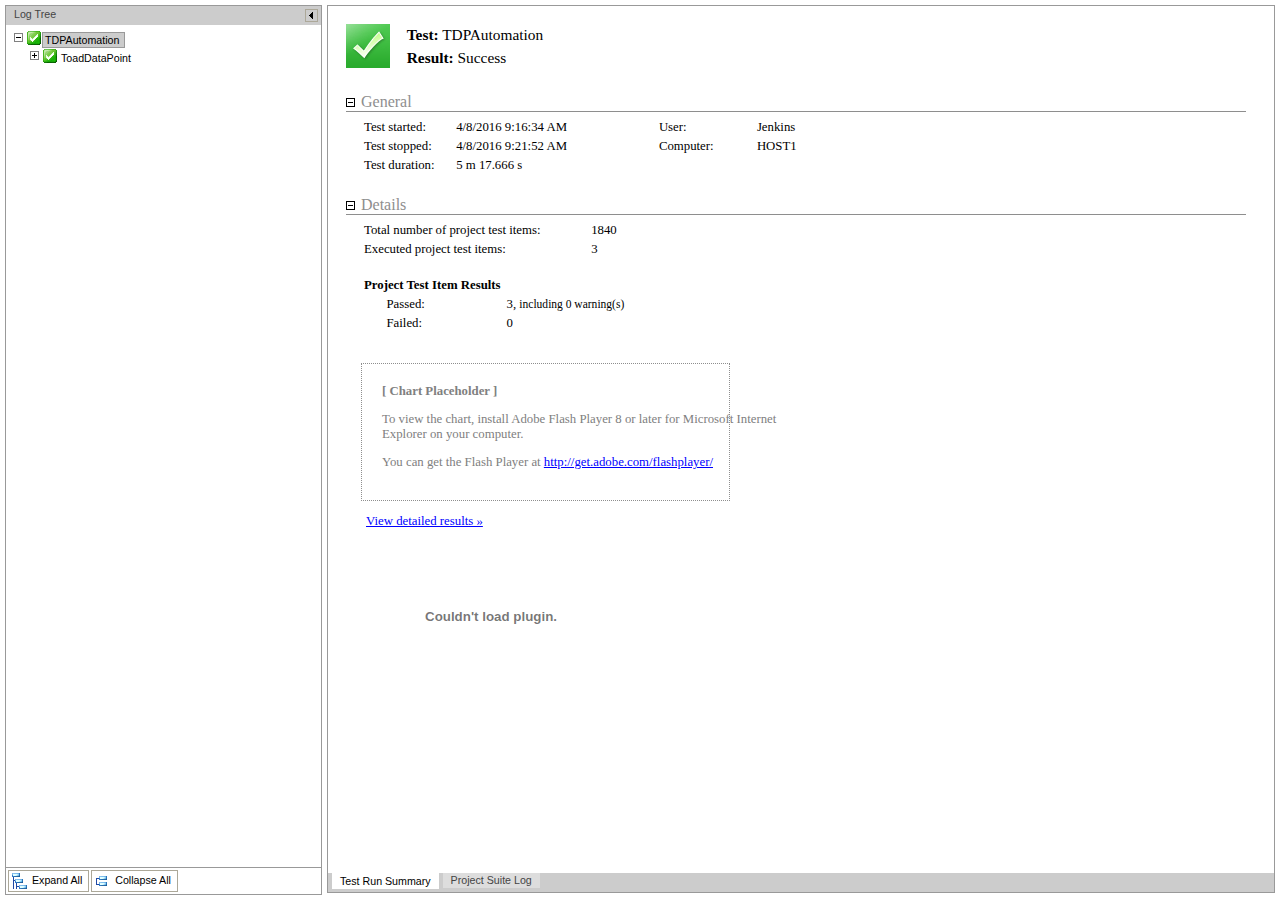
<file: index.htm>
<html>
<head>
	<title>TestComplete 10 Log</title>
	<link rel="stylesheet" type="text/css" href="default.css">
	<meta http-equiv="x-ua-compatible" content="IE=EmulateIE9" >
</head>
<body onresize="doWindowResize()">
	<script>
		var nav = navigator.userAgent.toLowerCase();
		var isOpera = (window.opera != null);
		var isOpera8 = false;
		var isSafari = nav.indexOf('safari') >= 0;
		var isFF = (navigator.product == "Gecko" && !isSafari);
		var isIE11 = nav.indexOf("trident/7.0") > 0;
		var isIE = (!isOpera && (nav.indexOf("msie") >= 0)) || isIE11;
		var isIE5 = nav.indexOf("msie 5.0") > 0;
		var isIE55 = nav.indexOf("msie 5.5") > 0;
		var isSupported = (isIE || window.XMLHttpRequest != null);
		if (isOpera)
		{
			if (isSupported)
				isOpera8 = parseInt(window.opera.version()) == 8;
			else
				alert('To view this log you need Opera 8+ or another browser!');
		}
	</script>

	<script src="aqds.js"></script>
	<script src="logdata.js"></script>
	<script src="provider.js"></script>
	<script src="caption.js"></script>
	<script src="text.js"></script>
	<script src="picture.js"></script>
	<script src="graph.js"></script>
	<script src="table.js"></script>

	<div id="logroot" src="root.xml"></div>

	<script src="logtree.js"></script>
</body>
</html>
</file>
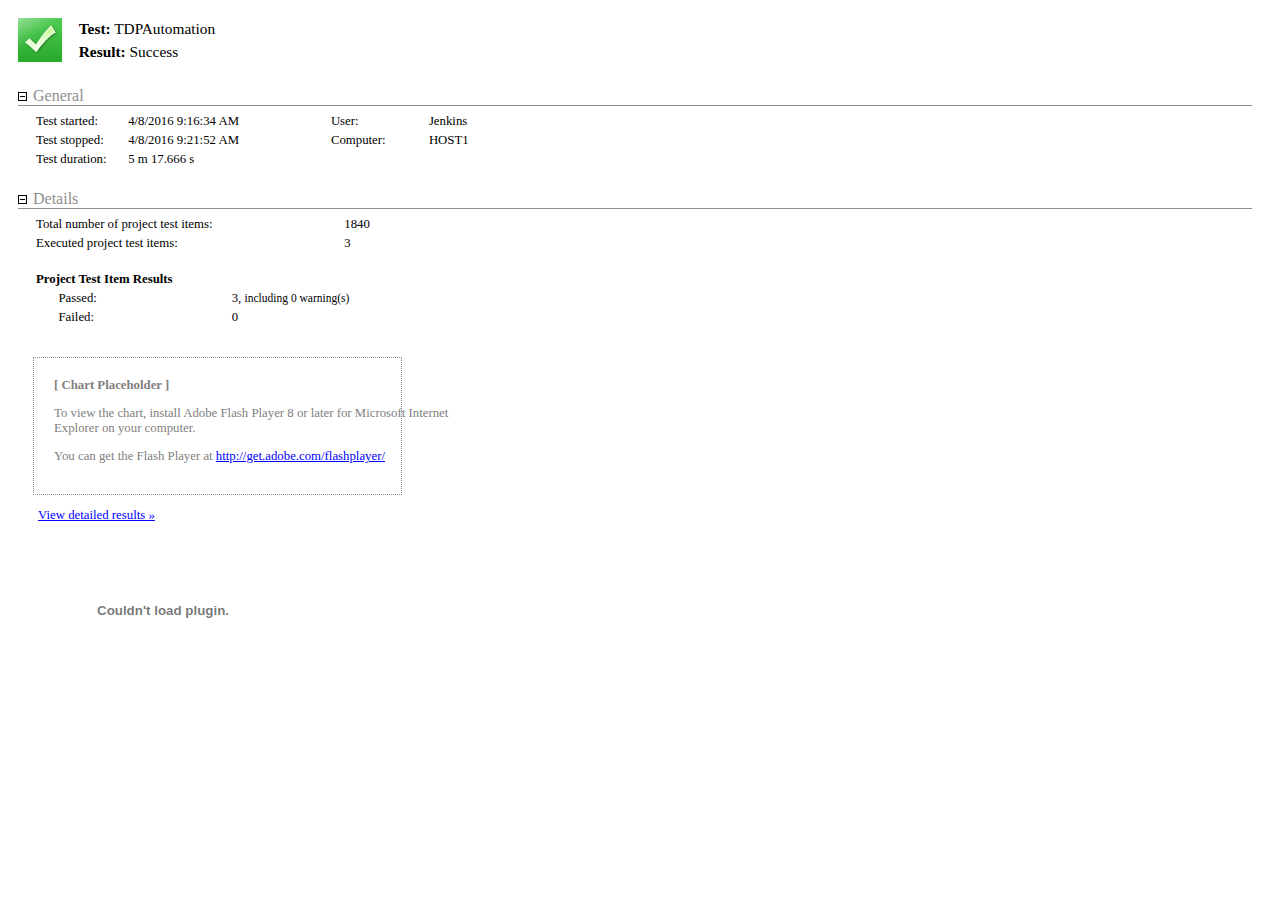
<file: 1223641.htm>
<html>
<head>
<title>Summary Report</title>
<style>
body{
	font-weight : normal;
	font-family : Segoe UI, Tahoma;
	padding : 5px 10px 5px 5px;
}
p{
	font-size : 80%;
}
td{
	font-size : 80%;
	text-align : left;
}
a{
	color : #0000FF;
}
a:hover{
	color : #3366FF;
}
a:visited{
	color : #0000FF;
}
h2{
	font-size : 100%;
	border-bottom : 1px solid #8e8e8e;
	margin: 20px 10px 5px 5px;
	font-weight: normal;
}
h2 a, h2 a:visited{
	text-decoration : none;
	color : #8e8e8e;
}
h2 a:hover{
	color : #444444;
}
.section{
	margin : 0px 0px 0px 20px;
}
.testHeader p{
	font-size : 120%;
	margin : 0;
	padding : 0;
	line-height : 1.5;
}
.header2{
	font-weight	: bold;
	font-style	: normal;
	padding-top	: 10px;
}
.resultImage{
	width : 10ex;
}
.generalCellTitle{
	width : 15ex;
}
.generalCellData{
	width : 30ex;
}
.generalCellData2{
	width : 30ex;
	padding-left : 2ex;
}
.generalCellTitle2{
	width : 16ex;
	padding-left : 4ex;
}
.generalCellTitle3{
	width : 10ex;
	padding-left : 4ex;
}
.warningsNote{
	font-size : 90%;
}
#idChartBorder{
    width : 50ex;
    border-top : 1px dotted #8e8e8e;
    border-left : 1px dotted #8e8e8e;
    border-right : 1px dotted #8e8e8e;
    border-bottom : 1px dotted #8e8e8e;
}
#idChartReqs{
    width : 58ex;
    color : #808080;
    margin-top : 20px;
    margin-left : 20px;
    margin-right : 30px;
    margin-bottom : 30px;
}
</style>
<script language="JavaScript">
function ShowHide(imgId, elemId)
{
	var img = document.getElementById(imgId);
	if (img == null) return;
	var elem = document.getElementById(elemId);
	if (elem == null) return;
	if (elem.style.display == "")
	{
		img.src = "btn_plus.gif";
		elem.style.display = "none";
	}
	else
	{
		img.src = "btn_minus.gif";
		elem.style.display = "";
	}
}
function flashVersion() {
    version = -1;
    try {
        if (typeof ActiveXObject != "undefined")
            var a = new ActiveXObject("ShockwaveFlash.ShockwaveFlash");
        else
        {
            a = document.createElement("OBJECT");
            a.type = "application/x-shockwave-flash";
            var t = document.body.appendChild(a);
        }
        if (a) {
            version = a.GetVariable("$version");
        }
        if (t) document.body.removeChild(a);
    } catch (e) {}
    return version;
}
</script>
</head>
<body>
<table>
<tr>
<td class="resultImage"><img src="ico_success.gif" width="48px" height="48px"/></td>
<td class="testHeader"><p><b>Test:</b> TDPAutomation </p>
<p><b>Result:</b> Success </p> </td>
</tr>
</table>
<h2><a href="JavaScript:ShowHide('GeneralResults_Img', 'GeneralResults_Section');"><img src="btn_minus.gif" border="0" id="GeneralResults_Img"/>General</a></h2>
<div id="GeneralResults_Section" class="section">
<table>
<tr><td class="generalCellTitle">Test started:</td><td class="generalCellData">4/8/2016 9:16:34 AM</td><td class="generalCellTitle2">User:</td><td>Jenkins</td></tr>
<tr><td>Test stopped:</td><td class="generalCellData">4/8/2016 9:21:52 AM</td><td class="generalCellTitle2">Computer:</td><td>HOST1</td></tr>
<tr><td>Test duration:</td><td class="generalCellData">5 m 17.666 s</td><td></td><td></td></tr>
</table>
</div>
<h2><a href="JavaScript:ShowHide('Details_Img', 'Details_Section');"><img src="btn_minus.gif" border="0" id="Details_Img"/>Details</a></h2>
<div id="Details_Section" class="section">
<table style="width: 50%;">
<table style="width: 50%">
<tr><td class="generalCellTitle"><nobr>Total number of project test items:</nobr></td><td class="generalCellData2">1840</td></tr>
<tr><td class="generalCellTitle"><nobr>Executed project test items:</nobr></td><td class="generalCellData2">3</td></tr>
</table>
<table style="width: 50%;">
<tr><td colspan="2"><br/><b>Project Test Item Results</b></td></tr>
<tr><td class="generalCellTitle3">Passed:</td><td class="generalCellData">3, <span class="warningsNote">including 0 warning(s)</span></td></tr>
<tr><td class="generalCellTitle3">Failed:</td><td class="generalCellData">0</td></tr>
</table>
<div id="idChart" style="margin-top : 4ex;">
<div id="idChartBorder" style="display:none;"><div id="idChartReqs" style="display:none;">
<p><b>[ Chart Placeholder ]</b></p>
<p>To view the chart, install Adobe Flash Player <span id="idReqVer">8</span> or later for Microsoft Internet Explorer on your computer.</p>
<p>You can get the Flash Player at <a href="http://get.adobe.com/flashplayer/" target="_blank\">http://get.adobe.com/flashplayer/</a></p>
</div></div>
</div>
<script type="text/javascript"
src="FusionCharts.js">
</script>
<script>
var data = "<chart baseFont='Tahoma' baseFontSize='13' borderColor='FFFFFF' bgColor='FFFFFF' showToolTip='0' chartLeftMargin='-5' chartTopMargin='-5' chartBottomMargin='0' animation='0' showShadow='0' showValues='1' showPercentValues='1' showLabels='0' showLegend='1' legendShadow='0' legendPosition='RIGHT' legendIconScale='2' legendBorderColor='FFFFFF' showPlotBorder='1' chartLeftMargin='0' chartTopMargin='0' radius3D='100' slicingDistance ='5'> <set value='0' label='0 error(s) (0.00%)' color='FF0000'/> <set value='0' label='0 warning(s) (0.00%)' color='FFD700'/> <set value='3' label='3 success(es) (100.00%)' color='008B00'/></chart>";
var chart = new FusionCharts("Pie2D.swf", "chart_01", 500, 200, 0, 0);
if(flashVersion() < FusionCharts.options.requiredFlashPlayerVersion){
	var spanVer = document.getElementById("idReqVer");
	if (spanVer != null)
		spanVer.innerHTML = FusionCharts.options.requiredFlashPlayerVersion;
	var divChartBorder = document.getElementById("idChartBorder");
	if (divChartBorder != null)
	    divChartBorder.style.display = "";
	var divChartReqs = document.getElementById("idChartReqs");
	if (divChartReqs != null)
		divChartReqs.style.display = "";
}
else {
	chart.addVariable("dataXML", data);
	chart.render("idChart");
}
</script>
<p style="padding-left: 5px;"><a  href="#" onclick="return (parent.logtree_openSibling || logtree_openSibling)('Project Suite Log')">View detailed results &raquo;</a></p>
</div>
</body>
</html>
</file>
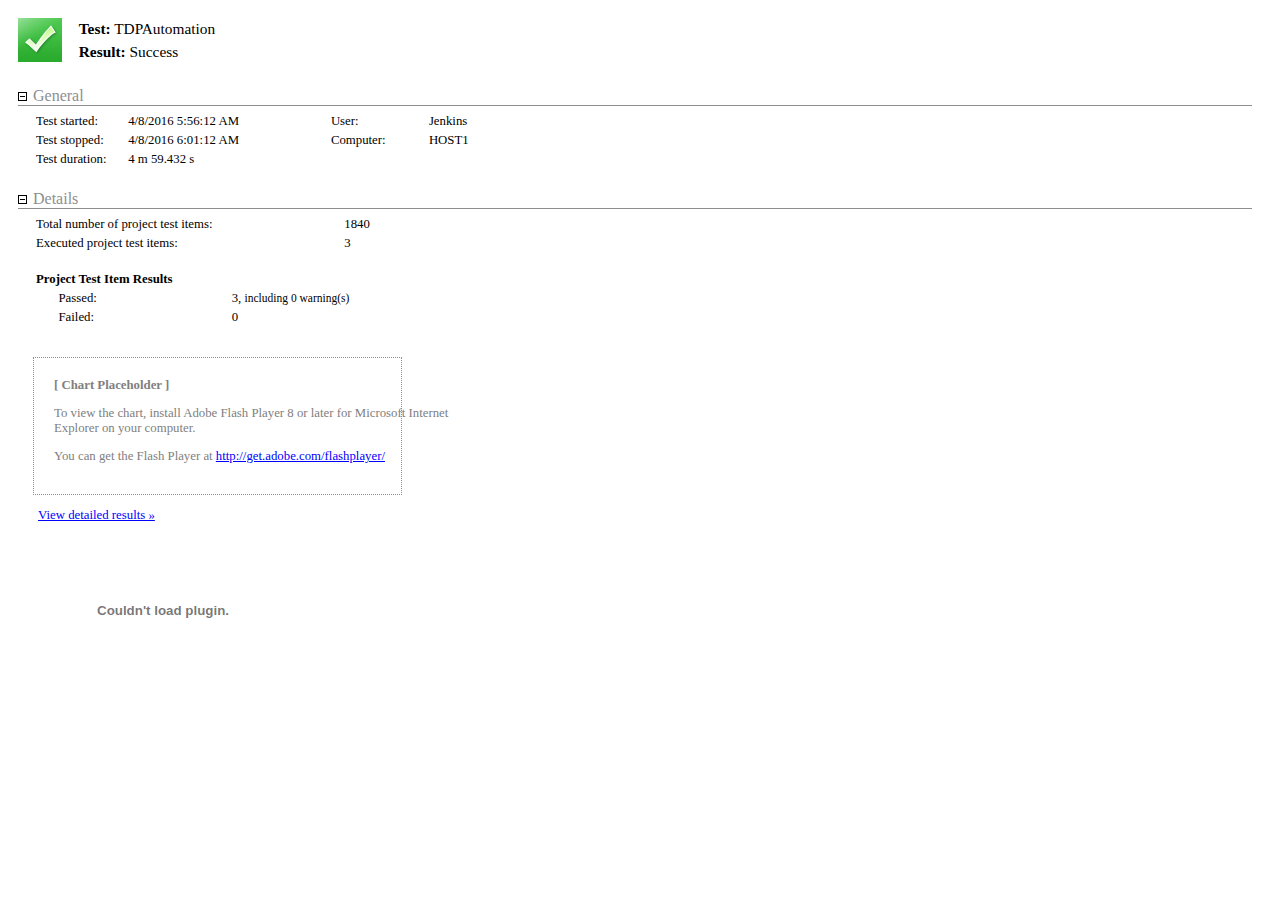
<file: 13ACC42.htm>
<html>
<head>
<title>Summary Report</title>
<style>
body{
	font-weight : normal;
	font-family : Segoe UI, Tahoma;
	padding : 5px 10px 5px 5px;
}
p{
	font-size : 80%;
}
td{
	font-size : 80%;
	text-align : left;
}
a{
	color : #0000FF;
}
a:hover{
	color : #3366FF;
}
a:visited{
	color : #0000FF;
}
h2{
	font-size : 100%;
	border-bottom : 1px solid #8e8e8e;
	margin: 20px 10px 5px 5px;
	font-weight: normal;
}
h2 a, h2 a:visited{
	text-decoration : none;
	color : #8e8e8e;
}
h2 a:hover{
	color : #444444;
}
.section{
	margin : 0px 0px 0px 20px;
}
.testHeader p{
	font-size : 120%;
	margin : 0;
	padding : 0;
	line-height : 1.5;
}
.header2{
	font-weight	: bold;
	font-style	: normal;
	padding-top	: 10px;
}
.resultImage{
	width : 10ex;
}
.generalCellTitle{
	width : 15ex;
}
.generalCellData{
	width : 30ex;
}
.generalCellData2{
	width : 30ex;
	padding-left : 2ex;
}
.generalCellTitle2{
	width : 16ex;
	padding-left : 4ex;
}
.generalCellTitle3{
	width : 10ex;
	padding-left : 4ex;
}
.warningsNote{
	font-size : 90%;
}
#idChartBorder{
    width : 50ex;
    border-top : 1px dotted #8e8e8e;
    border-left : 1px dotted #8e8e8e;
    border-right : 1px dotted #8e8e8e;
    border-bottom : 1px dotted #8e8e8e;
}
#idChartReqs{
    width : 58ex;
    color : #808080;
    margin-top : 20px;
    margin-left : 20px;
    margin-right : 30px;
    margin-bottom : 30px;
}
</style>
<script language="JavaScript">
function ShowHide(imgId, elemId)
{
	var img = document.getElementById(imgId);
	if (img == null) return;
	var elem = document.getElementById(elemId);
	if (elem == null) return;
	if (elem.style.display == "")
	{
		img.src = "btn_plus.gif";
		elem.style.display = "none";
	}
	else
	{
		img.src = "btn_minus.gif";
		elem.style.display = "";
	}
}
function flashVersion() {
    version = -1;
    try {
        if (typeof ActiveXObject != "undefined")
            var a = new ActiveXObject("ShockwaveFlash.ShockwaveFlash");
        else
        {
            a = document.createElement("OBJECT");
            a.type = "application/x-shockwave-flash";
            var t = document.body.appendChild(a);
        }
        if (a) {
            version = a.GetVariable("$version");
        }
        if (t) document.body.removeChild(a);
    } catch (e) {}
    return version;
}
</script>
</head>
<body>
<table>
<tr>
<td class="resultImage"><img src="ico_success.gif" width="48px" height="48px"/></td>
<td class="testHeader"><p><b>Test:</b> TDPAutomation </p>
<p><b>Result:</b> Success </p> </td>
</tr>
</table>
<h2><a href="JavaScript:ShowHide('GeneralResults_Img', 'GeneralResults_Section');"><img src="btn_minus.gif" border="0" id="GeneralResults_Img"/>General</a></h2>
<div id="GeneralResults_Section" class="section">
<table>
<tr><td class="generalCellTitle">Test started:</td><td class="generalCellData">4/8/2016 5:56:12 AM</td><td class="generalCellTitle2">User:</td><td>Jenkins</td></tr>
<tr><td>Test stopped:</td><td class="generalCellData">4/8/2016 6:01:12 AM</td><td class="generalCellTitle2">Computer:</td><td>HOST1</td></tr>
<tr><td>Test duration:</td><td class="generalCellData">4 m 59.432 s</td><td></td><td></td></tr>
</table>
</div>
<h2><a href="JavaScript:ShowHide('Details_Img', 'Details_Section');"><img src="btn_minus.gif" border="0" id="Details_Img"/>Details</a></h2>
<div id="Details_Section" class="section">
<table style="width: 50%;">
<table style="width: 50%">
<tr><td class="generalCellTitle"><nobr>Total number of project test items:</nobr></td><td class="generalCellData2">1840</td></tr>
<tr><td class="generalCellTitle"><nobr>Executed project test items:</nobr></td><td class="generalCellData2">3</td></tr>
</table>
<table style="width: 50%;">
<tr><td colspan="2"><br/><b>Project Test Item Results</b></td></tr>
<tr><td class="generalCellTitle3">Passed:</td><td class="generalCellData">3, <span class="warningsNote">including 0 warning(s)</span></td></tr>
<tr><td class="generalCellTitle3">Failed:</td><td class="generalCellData">0</td></tr>
</table>
<div id="idChart" style="margin-top : 4ex;">
<div id="idChartBorder" style="display:none;"><div id="idChartReqs" style="display:none;">
<p><b>[ Chart Placeholder ]</b></p>
<p>To view the chart, install Adobe Flash Player <span id="idReqVer">8</span> or later for Microsoft Internet Explorer on your computer.</p>
<p>You can get the Flash Player at <a href="http://get.adobe.com/flashplayer/" target="_blank\">http://get.adobe.com/flashplayer/</a></p>
</div></div>
</div>
<script type="text/javascript"
src="FusionCharts.js">
</script>
<script>
var data = "<chart baseFont='Tahoma' baseFontSize='13' borderColor='FFFFFF' bgColor='FFFFFF' showToolTip='0' chartLeftMargin='-5' chartTopMargin='-5' chartBottomMargin='0' animation='0' showShadow='0' showValues='1' showPercentValues='1' showLabels='0' showLegend='1' legendShadow='0' legendPosition='RIGHT' legendIconScale='2' legendBorderColor='FFFFFF' showPlotBorder='1' chartLeftMargin='0' chartTopMargin='0' radius3D='100' slicingDistance ='5'> <set value='0' label='0 error(s) (0.00%)' color='FF0000'/> <set value='0' label='0 warning(s) (0.00%)' color='FFD700'/> <set value='3' label='3 success(es) (100.00%)' color='008B00'/></chart>";
var chart = new FusionCharts("Pie2D.swf", "chart_01", 500, 200, 0, 0);
if(flashVersion() < FusionCharts.options.requiredFlashPlayerVersion){
	var spanVer = document.getElementById("idReqVer");
	if (spanVer != null)
		spanVer.innerHTML = FusionCharts.options.requiredFlashPlayerVersion;
	var divChartBorder = document.getElementById("idChartBorder");
	if (divChartBorder != null)
	    divChartBorder.style.display = "";
	var divChartReqs = document.getElementById("idChartReqs");
	if (divChartReqs != null)
		divChartReqs.style.display = "";
}
else {
	chart.addVariable("dataXML", data);
	chart.render("idChart");
}
</script>
<p style="padding-left: 5px;"><a  href="#" onclick="return (parent.logtree_openSibling || logtree_openSibling)('Project Suite Log')">View detailed results &raquo;</a></p>
</div>
</body>
</html>
</file>
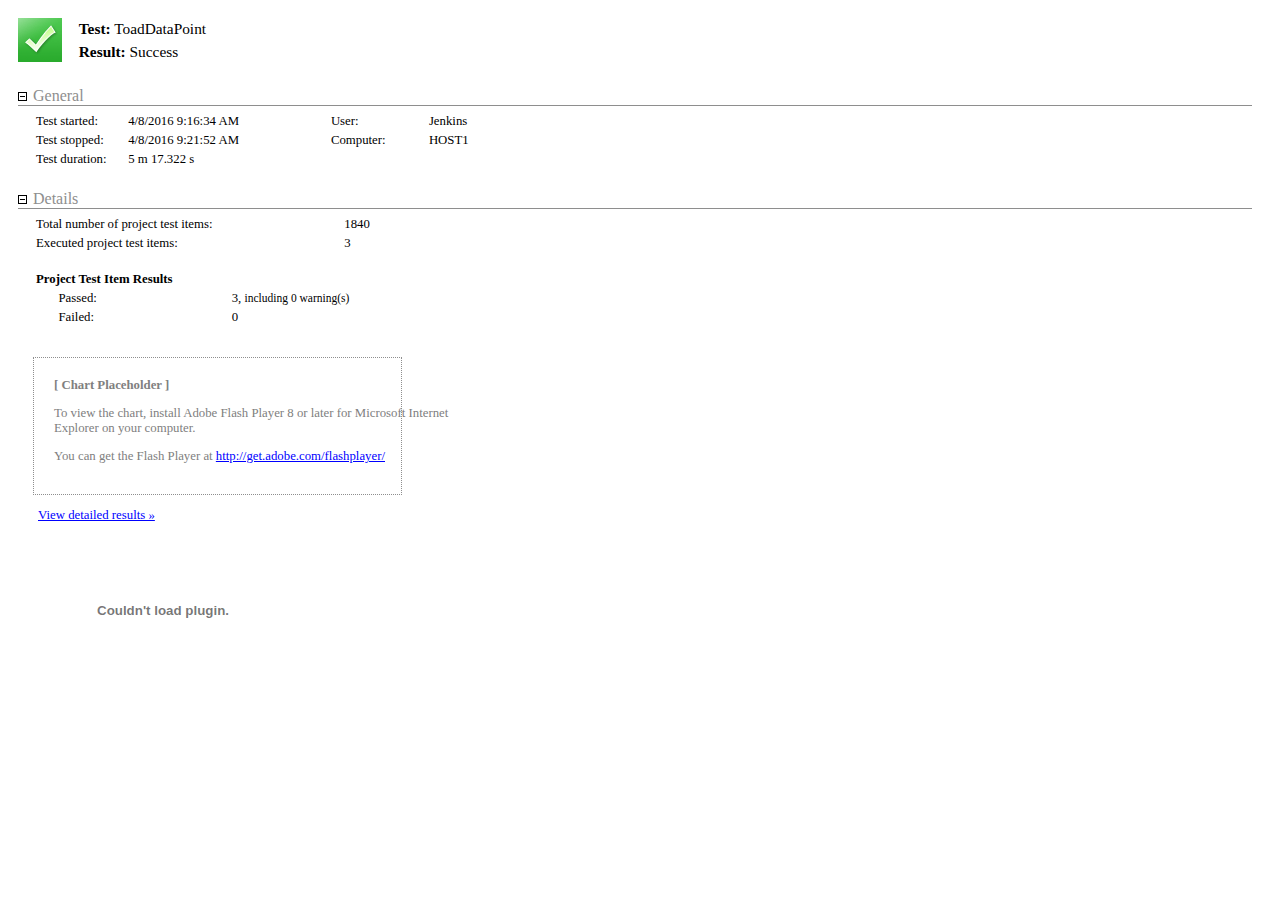
<file: ToadDataPoint/1223642.htm>
<html>
<head>
<title>Summary Report</title>
<style>
body{
	font-weight : normal;
	font-family : Segoe UI, Tahoma;
	padding : 5px 10px 5px 5px;
}
p{
	font-size : 80%;
}
td{
	font-size : 80%;
	text-align : left;
}
a{
	color : #0000FF;
}
a:hover{
	color : #3366FF;
}
a:visited{
	color : #0000FF;
}
h2{
	font-size : 100%;
	border-bottom : 1px solid #8e8e8e;
	margin: 20px 10px 5px 5px;
	font-weight: normal;
}
h2 a, h2 a:visited{
	text-decoration : none;
	color : #8e8e8e;
}
h2 a:hover{
	color : #444444;
}
.section{
	margin : 0px 0px 0px 20px;
}
.testHeader p{
	font-size : 120%;
	margin : 0;
	padding : 0;
	line-height : 1.5;
}
.header2{
	font-weight	: bold;
	font-style	: normal;
	padding-top	: 10px;
}
.resultImage{
	width : 10ex;
}
.generalCellTitle{
	width : 15ex;
}
.generalCellData{
	width : 30ex;
}
.generalCellData2{
	width : 30ex;
	padding-left : 2ex;
}
.generalCellTitle2{
	width : 16ex;
	padding-left : 4ex;
}
.generalCellTitle3{
	width : 10ex;
	padding-left : 4ex;
}
.warningsNote{
	font-size : 90%;
}
#idChartBorder{
    width : 50ex;
    border-top : 1px dotted #8e8e8e;
    border-left : 1px dotted #8e8e8e;
    border-right : 1px dotted #8e8e8e;
    border-bottom : 1px dotted #8e8e8e;
}
#idChartReqs{
    width : 58ex;
    color : #808080;
    margin-top : 20px;
    margin-left : 20px;
    margin-right : 30px;
    margin-bottom : 30px;
}
</style>
<script language="JavaScript">
function ShowHide(imgId, elemId)
{
	var img = document.getElementById(imgId);
	if (img == null) return;
	var elem = document.getElementById(elemId);
	if (elem == null) return;
	if (elem.style.display == "")
	{
		img.src = "btn_plus.gif";
		elem.style.display = "none";
	}
	else
	{
		img.src = "btn_minus.gif";
		elem.style.display = "";
	}
}
function flashVersion() {
    version = -1;
    try {
        if (typeof ActiveXObject != "undefined")
            var a = new ActiveXObject("ShockwaveFlash.ShockwaveFlash");
        else
        {
            a = document.createElement("OBJECT");
            a.type = "application/x-shockwave-flash";
            var t = document.body.appendChild(a);
        }
        if (a) {
            version = a.GetVariable("$version");
        }
        if (t) document.body.removeChild(a);
    } catch (e) {}
    return version;
}
</script>
</head>
<body>
<table>
<tr>
<td class="resultImage"><img src="ico_success.gif" width="48px" height="48px"/></td>
<td class="testHeader"><p><b>Test:</b> ToadDataPoint </p>
<p><b>Result:</b> Success </p> </td>
</tr>
</table>
<h2><a href="JavaScript:ShowHide('GeneralResults_Img', 'GeneralResults_Section');"><img src="btn_minus.gif" border="0" id="GeneralResults_Img"/>General</a></h2>
<div id="GeneralResults_Section" class="section">
<table>
<tr><td class="generalCellTitle">Test started:</td><td class="generalCellData">4/8/2016 9:16:34 AM</td><td class="generalCellTitle2">User:</td><td>Jenkins</td></tr>
<tr><td>Test stopped:</td><td class="generalCellData">4/8/2016 9:21:52 AM</td><td class="generalCellTitle2">Computer:</td><td>HOST1</td></tr>
<tr><td>Test duration:</td><td class="generalCellData">5 m 17.322 s</td><td></td><td></td></tr>
</table>
</div>
<h2><a href="JavaScript:ShowHide('Details_Img', 'Details_Section');"><img src="btn_minus.gif" border="0" id="Details_Img"/>Details</a></h2>
<div id="Details_Section" class="section">
<table style="width: 50%;">
<table style="width: 50%">
<tr><td class="generalCellTitle"><nobr>Total number of project test items:</nobr></td><td class="generalCellData2">1840</td></tr>
<tr><td class="generalCellTitle"><nobr>Executed project test items:</nobr></td><td class="generalCellData2">3</td></tr>
</table>
<table style="width: 50%;">
<tr><td colspan="2"><br/><b>Project Test Item Results</b></td></tr>
<tr><td class="generalCellTitle3">Passed:</td><td class="generalCellData">3, <span class="warningsNote">including 0 warning(s)</span></td></tr>
<tr><td class="generalCellTitle3">Failed:</td><td class="generalCellData">0</td></tr>
</table>
<div id="idChart" style="margin-top : 4ex;">
<div id="idChartBorder" style="display:none;"><div id="idChartReqs" style="display:none;">
<p><b>[ Chart Placeholder ]</b></p>
<p>To view the chart, install Adobe Flash Player <span id="idReqVer">8</span> or later for Microsoft Internet Explorer on your computer.</p>
<p>You can get the Flash Player at <a href="http://get.adobe.com/flashplayer/" target="_blank\">http://get.adobe.com/flashplayer/</a></p>
</div></div>
</div>
<script type="text/javascript"
src="FusionCharts.js">
</script>
<script>
var data = "<chart baseFont='Tahoma' baseFontSize='13' borderColor='FFFFFF' bgColor='FFFFFF' showToolTip='0' chartLeftMargin='-5' chartTopMargin='-5' chartBottomMargin='0' animation='0' showShadow='0' showValues='1' showPercentValues='1' showLabels='0' showLegend='1' legendShadow='0' legendPosition='RIGHT' legendIconScale='2' legendBorderColor='FFFFFF' showPlotBorder='1' chartLeftMargin='0' chartTopMargin='0' radius3D='100' slicingDistance ='5'> <set value='0' label='0 error(s) (0.00%)' color='FF0000'/> <set value='0' label='0 warning(s) (0.00%)' color='FFD700'/> <set value='3' label='3 success(es) (100.00%)' color='008B00'/></chart>";
var chart = new FusionCharts("Pie2D.swf", "chart_01", 500, 200, 0, 0);
if(flashVersion() < FusionCharts.options.requiredFlashPlayerVersion){
	var spanVer = document.getElementById("idReqVer");
	if (spanVer != null)
		spanVer.innerHTML = FusionCharts.options.requiredFlashPlayerVersion;
	var divChartBorder = document.getElementById("idChartBorder");
	if (divChartBorder != null)
	    divChartBorder.style.display = "";
	var divChartReqs = document.getElementById("idChartReqs");
	if (divChartReqs != null)
		divChartReqs.style.display = "";
}
else {
	chart.addVariable("dataXML", data);
	chart.render("idChart");
}
</script>
<p style="padding-left: 5px;"><a  href="#" onclick="return (parent.logtree_openSibling || logtree_openSibling)('Project Log')">View detailed results &raquo;</a></p>
</div>
</body>
</html>
</file>
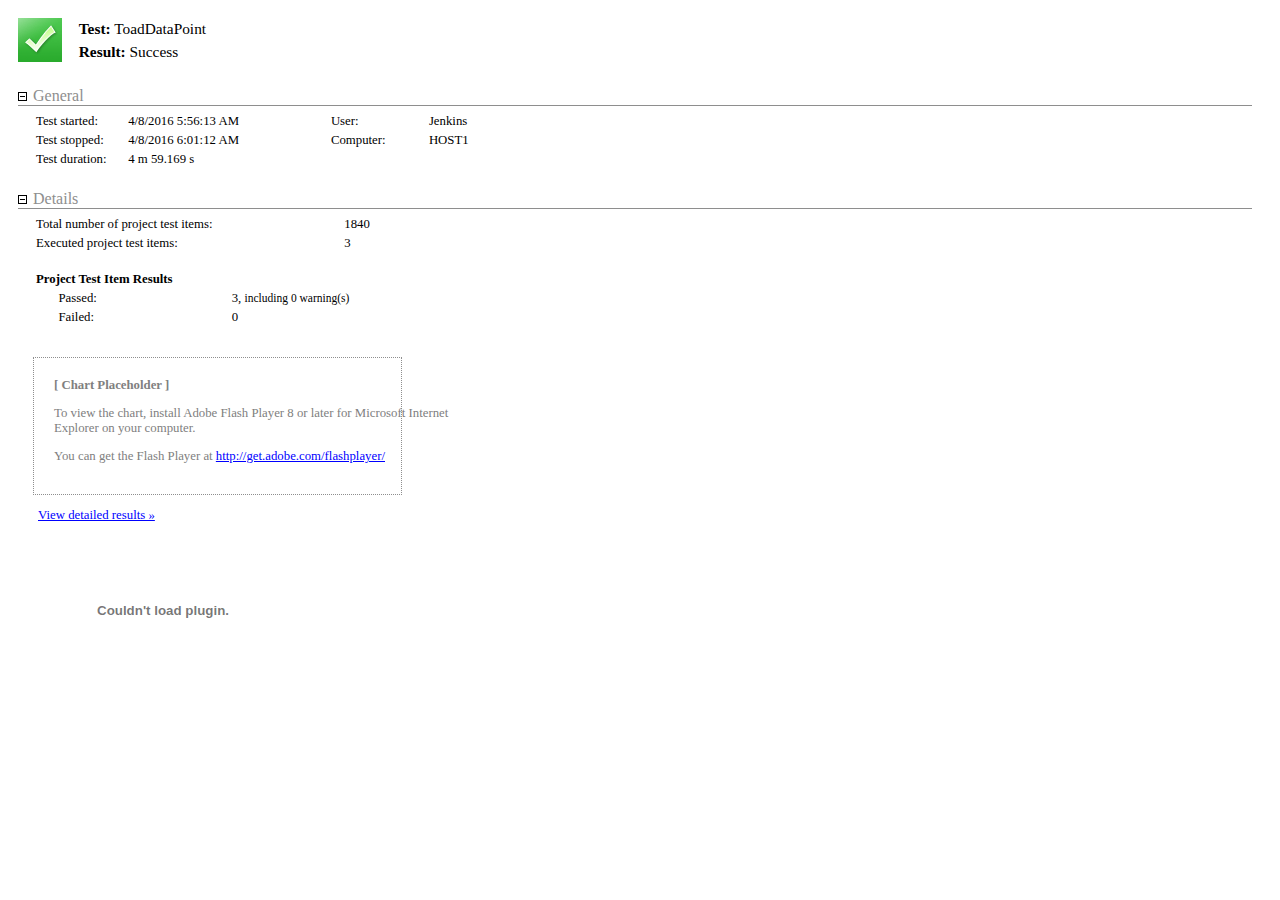
<file: ToadDataPoint/13ACC43.htm>
<html>
<head>
<title>Summary Report</title>
<style>
body{
	font-weight : normal;
	font-family : Segoe UI, Tahoma;
	padding : 5px 10px 5px 5px;
}
p{
	font-size : 80%;
}
td{
	font-size : 80%;
	text-align : left;
}
a{
	color : #0000FF;
}
a:hover{
	color : #3366FF;
}
a:visited{
	color : #0000FF;
}
h2{
	font-size : 100%;
	border-bottom : 1px solid #8e8e8e;
	margin: 20px 10px 5px 5px;
	font-weight: normal;
}
h2 a, h2 a:visited{
	text-decoration : none;
	color : #8e8e8e;
}
h2 a:hover{
	color : #444444;
}
.section{
	margin : 0px 0px 0px 20px;
}
.testHeader p{
	font-size : 120%;
	margin : 0;
	padding : 0;
	line-height : 1.5;
}
.header2{
	font-weight	: bold;
	font-style	: normal;
	padding-top	: 10px;
}
.resultImage{
	width : 10ex;
}
.generalCellTitle{
	width : 15ex;
}
.generalCellData{
	width : 30ex;
}
.generalCellData2{
	width : 30ex;
	padding-left : 2ex;
}
.generalCellTitle2{
	width : 16ex;
	padding-left : 4ex;
}
.generalCellTitle3{
	width : 10ex;
	padding-left : 4ex;
}
.warningsNote{
	font-size : 90%;
}
#idChartBorder{
    width : 50ex;
    border-top : 1px dotted #8e8e8e;
    border-left : 1px dotted #8e8e8e;
    border-right : 1px dotted #8e8e8e;
    border-bottom : 1px dotted #8e8e8e;
}
#idChartReqs{
    width : 58ex;
    color : #808080;
    margin-top : 20px;
    margin-left : 20px;
    margin-right : 30px;
    margin-bottom : 30px;
}
</style>
<script language="JavaScript">
function ShowHide(imgId, elemId)
{
	var img = document.getElementById(imgId);
	if (img == null) return;
	var elem = document.getElementById(elemId);
	if (elem == null) return;
	if (elem.style.display == "")
	{
		img.src = "btn_plus.gif";
		elem.style.display = "none";
	}
	else
	{
		img.src = "btn_minus.gif";
		elem.style.display = "";
	}
}
function flashVersion() {
    version = -1;
    try {
        if (typeof ActiveXObject != "undefined")
            var a = new ActiveXObject("ShockwaveFlash.ShockwaveFlash");
        else
        {
            a = document.createElement("OBJECT");
            a.type = "application/x-shockwave-flash";
            var t = document.body.appendChild(a);
        }
        if (a) {
            version = a.GetVariable("$version");
        }
        if (t) document.body.removeChild(a);
    } catch (e) {}
    return version;
}
</script>
</head>
<body>
<table>
<tr>
<td class="resultImage"><img src="ico_success.gif" width="48px" height="48px"/></td>
<td class="testHeader"><p><b>Test:</b> ToadDataPoint </p>
<p><b>Result:</b> Success </p> </td>
</tr>
</table>
<h2><a href="JavaScript:ShowHide('GeneralResults_Img', 'GeneralResults_Section');"><img src="btn_minus.gif" border="0" id="GeneralResults_Img"/>General</a></h2>
<div id="GeneralResults_Section" class="section">
<table>
<tr><td class="generalCellTitle">Test started:</td><td class="generalCellData">4/8/2016 5:56:13 AM</td><td class="generalCellTitle2">User:</td><td>Jenkins</td></tr>
<tr><td>Test stopped:</td><td class="generalCellData">4/8/2016 6:01:12 AM</td><td class="generalCellTitle2">Computer:</td><td>HOST1</td></tr>
<tr><td>Test duration:</td><td class="generalCellData">4 m 59.169 s</td><td></td><td></td></tr>
</table>
</div>
<h2><a href="JavaScript:ShowHide('Details_Img', 'Details_Section');"><img src="btn_minus.gif" border="0" id="Details_Img"/>Details</a></h2>
<div id="Details_Section" class="section">
<table style="width: 50%;">
<table style="width: 50%">
<tr><td class="generalCellTitle"><nobr>Total number of project test items:</nobr></td><td class="generalCellData2">1840</td></tr>
<tr><td class="generalCellTitle"><nobr>Executed project test items:</nobr></td><td class="generalCellData2">3</td></tr>
</table>
<table style="width: 50%;">
<tr><td colspan="2"><br/><b>Project Test Item Results</b></td></tr>
<tr><td class="generalCellTitle3">Passed:</td><td class="generalCellData">3, <span class="warningsNote">including 0 warning(s)</span></td></tr>
<tr><td class="generalCellTitle3">Failed:</td><td class="generalCellData">0</td></tr>
</table>
<div id="idChart" style="margin-top : 4ex;">
<div id="idChartBorder" style="display:none;"><div id="idChartReqs" style="display:none;">
<p><b>[ Chart Placeholder ]</b></p>
<p>To view the chart, install Adobe Flash Player <span id="idReqVer">8</span> or later for Microsoft Internet Explorer on your computer.</p>
<p>You can get the Flash Player at <a href="http://get.adobe.com/flashplayer/" target="_blank\">http://get.adobe.com/flashplayer/</a></p>
</div></div>
</div>
<script type="text/javascript"
src="FusionCharts.js">
</script>
<script>
var data = "<chart baseFont='Tahoma' baseFontSize='13' borderColor='FFFFFF' bgColor='FFFFFF' showToolTip='0' chartLeftMargin='-5' chartTopMargin='-5' chartBottomMargin='0' animation='0' showShadow='0' showValues='1' showPercentValues='1' showLabels='0' showLegend='1' legendShadow='0' legendPosition='RIGHT' legendIconScale='2' legendBorderColor='FFFFFF' showPlotBorder='1' chartLeftMargin='0' chartTopMargin='0' radius3D='100' slicingDistance ='5'> <set value='0' label='0 error(s) (0.00%)' color='FF0000'/> <set value='0' label='0 warning(s) (0.00%)' color='FFD700'/> <set value='3' label='3 success(es) (100.00%)' color='008B00'/></chart>";
var chart = new FusionCharts("Pie2D.swf", "chart_01", 500, 200, 0, 0);
if(flashVersion() < FusionCharts.options.requiredFlashPlayerVersion){
	var spanVer = document.getElementById("idReqVer");
	if (spanVer != null)
		spanVer.innerHTML = FusionCharts.options.requiredFlashPlayerVersion;
	var divChartBorder = document.getElementById("idChartBorder");
	if (divChartBorder != null)
	    divChartBorder.style.display = "";
	var divChartReqs = document.getElementById("idChartReqs");
	if (divChartReqs != null)
		divChartReqs.style.display = "";
}
else {
	chart.addVariable("dataXML", data);
	chart.render("idChart");
}
</script>
<p style="padding-left: 5px;"><a  href="#" onclick="return (parent.logtree_openSibling || logtree_openSibling)('Project Log')">View detailed results &raquo;</a></p>
</div>
</body>
</html>
</file>
<file: default.css>
@media all {

html
	{
	height: 99%;
	margin: 0;
	padding: 0;
	}

body
	{
	height: 100%;
	background-color: White;
	margin: 5;
	padding: 0;
	overflow: hidden;
	}
	
body, table, td, div, p, pre, a, select 
	{
	font-family: Arial, Tahoma;
	font-size: 8pt; 
	-moz-box-sizing: border-box;
	-webkit-box-sizing: border-box;
	box-sizing: border-box;
	}

table.monofont td
	{
	font-family: 'Courier New', Courier, monospace;
	}

select
	{
	margin: 0px;
	}

.singleFrame 
	{ 
	border-style: solid; 
	border-width: 1px; 
	border-color: #999999; 
	background-color: White;
	}    

.cellCaption 
	{ 
	text-indent: 8;	
	height: 19;	
	background-color: #CCCCCC; 
	color: #444444; 
	padding-top: 2;	
	cursor: default;
	}

.tableHeaderCell
	{
	height: 19;	
	background-color: #CCCCCC;
	color: #444444; 
	padding-top: 2;	
	cursor: pointer;
	border-style: solid; 
	border-width: 1px; 
	border-color: #999999; 
	}
	
.tableBody
	{
	/* background-color: #EEEEEE; */
	border-style: solid; 
	border-width: 1px; 
	border-color: #999999; 
	padding: 2;
	overflow: auto;
	}
	
.cellValue
	{
	padding-left: 7;
	padding-right: 7;
	height: 19;	
	vertical-align: center;
	text-align: left;
	white-space: nowrap;
	}
	 

.detailsBody
	{
	background-color: #EEEEEE;
	}

.linkCell
	{
	cursor: pointer;
	text-decoration: underline;
	padding-top: 2;
	height: 19;	
	}

.treeNodeCaption
	{
	text-transform: capitalize;
	border-width: 1;
	border-color: white;
	border-style: solid;
	padding: 1 5 1 2;
	cursor: pointer;
	}
	
.treeNode
	{
	margin: 0;
	cursor: pointer;
	width: 100%;
	}

.selectedRow
	{
	background-color: #EEEEEE;
	}


.btn_disabled
	{
	color: #999999;
	cursor: default;
	background-color: white;
	}

.btn_hovered
	{
	color: #000000;
	cursor: pointer;
	background-color: #C0D0F0;
	}

.btn_enabled
	{
	color: #000000;
	cursor: pointer;
	background-color: white;
	}

}

@media print {

.noprint
	{
	display: none;
	}

.printOnly
	{
	color: black;
	}

html
	{
	margin: 0;
	padding: 0;
	}

body
	{
	background-color: White;
	margin: 0;
	padding: 0;
	overflow: visible;
	}

.singleFrame
	{
	border-style: solid;
	border-width: 1px;
	border-color: white;
	background-color: White;
	}

.cellCaption
	{
	text-indent: 8;
	height: 19;
	background-color: #CCCCCC;
	border: 1px solid #CCCCCC;
	color: #444444;
	padding-top: 2;
	}

.tableBody
	{
	border-style: solid;
	border-width: 1px;
	border-color: white;
	padding: 2;
	overflow: visible;
	}

.cellValue
	{
	padding-left: 0;
	padding-right: 7;
	height: 19;
	vertical-align: center;
	text-align: left;
	white-space: nowrap;
	}

}
</file>
